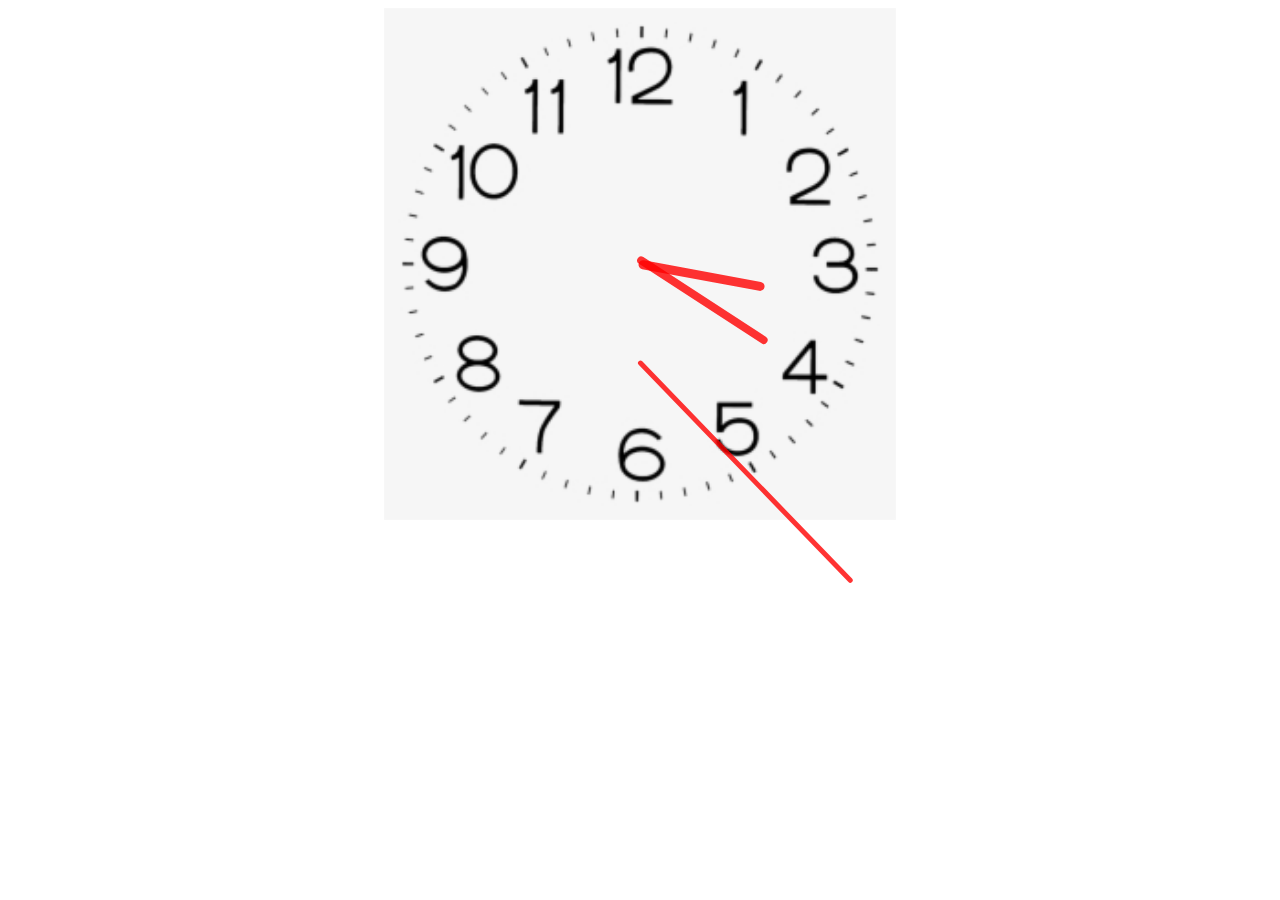
<file: Clock_work./index.html>
<!DOCTYPE html>
<html lang="en">
<head>
    <link rel="stylesheet" href="style.css">
    <script src="index.js"></script>
</head>
<body>
    <div id="clockContainer">
        <div id="hour"></div>
        <div id="minute"></div>
        <div id="second"></div>
    </div>
</body>
</html>
</file>
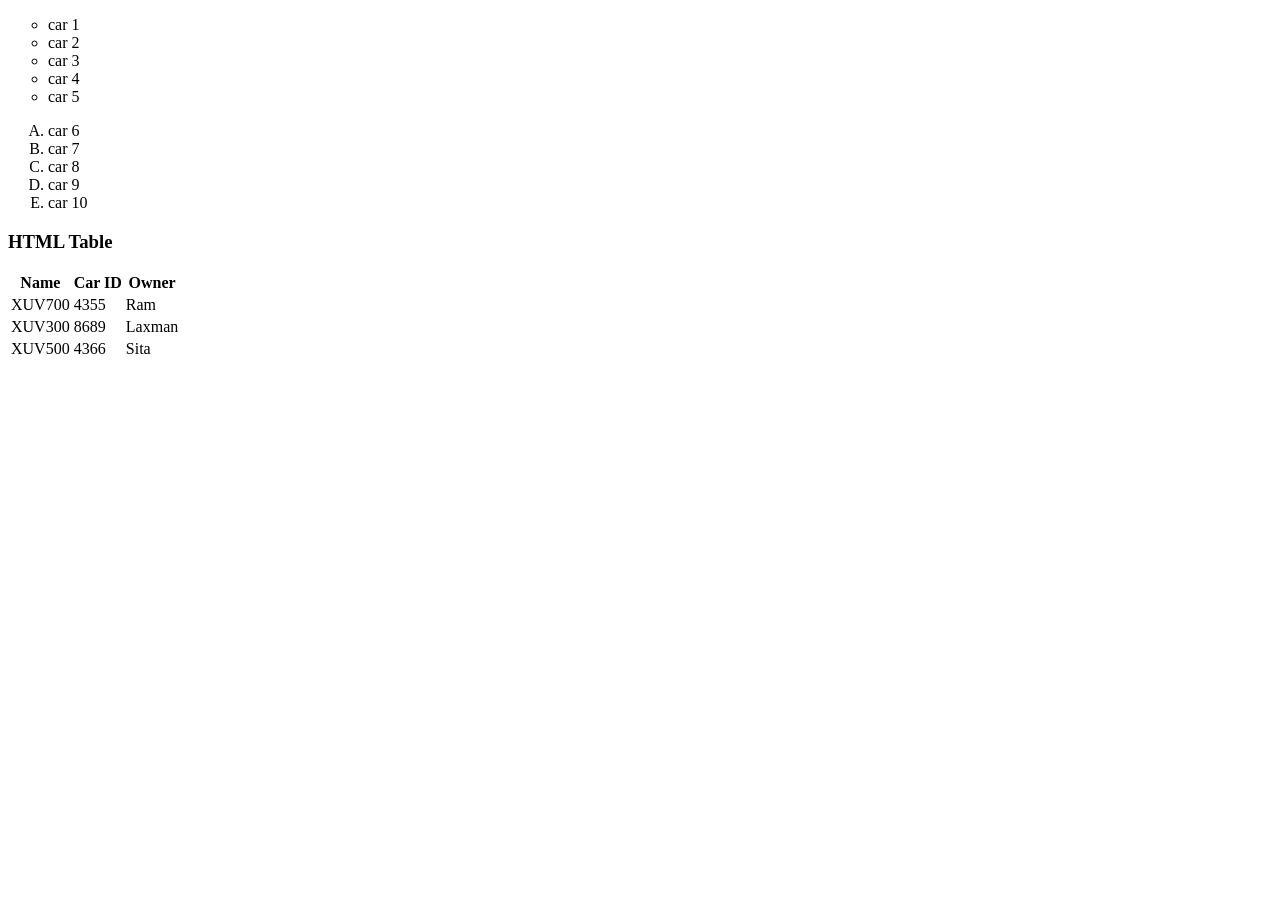
<file: HTML/Assessment 2.html>
<!DOCTYPE html>
<html lang="en">
<head>
    <meta charset="UTF-8">
    <meta http-equiv="X-UA-Compatible" content="IE=edge">
    <meta name="viewport" content="width=device-width, initial-scale=1.0">
    <title>Web Development 7</title>
</head>
<body>
    
    <ul type="circle">
        <li>car 1</li>
        <li>car 2</li>
        <li>car 3</li>
        <li>car 4</li>
        <li>car 5</li>
    </ul>

    <ol type="A">
    <li>car 6</li>
    <li>car 7</li>
    <li>car 8</li>
    <li>car 9</li>
    <li>car 10</li>
    </ol>

    <!-- Tables -->
    <h3>HTML Table</h3>
    <table>
        <thead>
            <tr>
                <th>Name</th>
                <th>Car ID</th>
                <th>Owner</th>
            </tr>
        </thead>
        <tbody>
            <tr>
                <td>XUV700</td>
                <td>4355</td>
                <td>Ram</td>
            </tr>
            <tr>
                <td>XUV300</td>
                <td>8689</td>
                <td>Laxman</td>
            </tr>
            <tr>
                <td>XUV500</td>
                <td>4366</td>
                <td>Sita</td>
            </tr>
            

        </tbody>
    </table>
    <!-- create another table for bikes -->
</body>
</html>
</file>
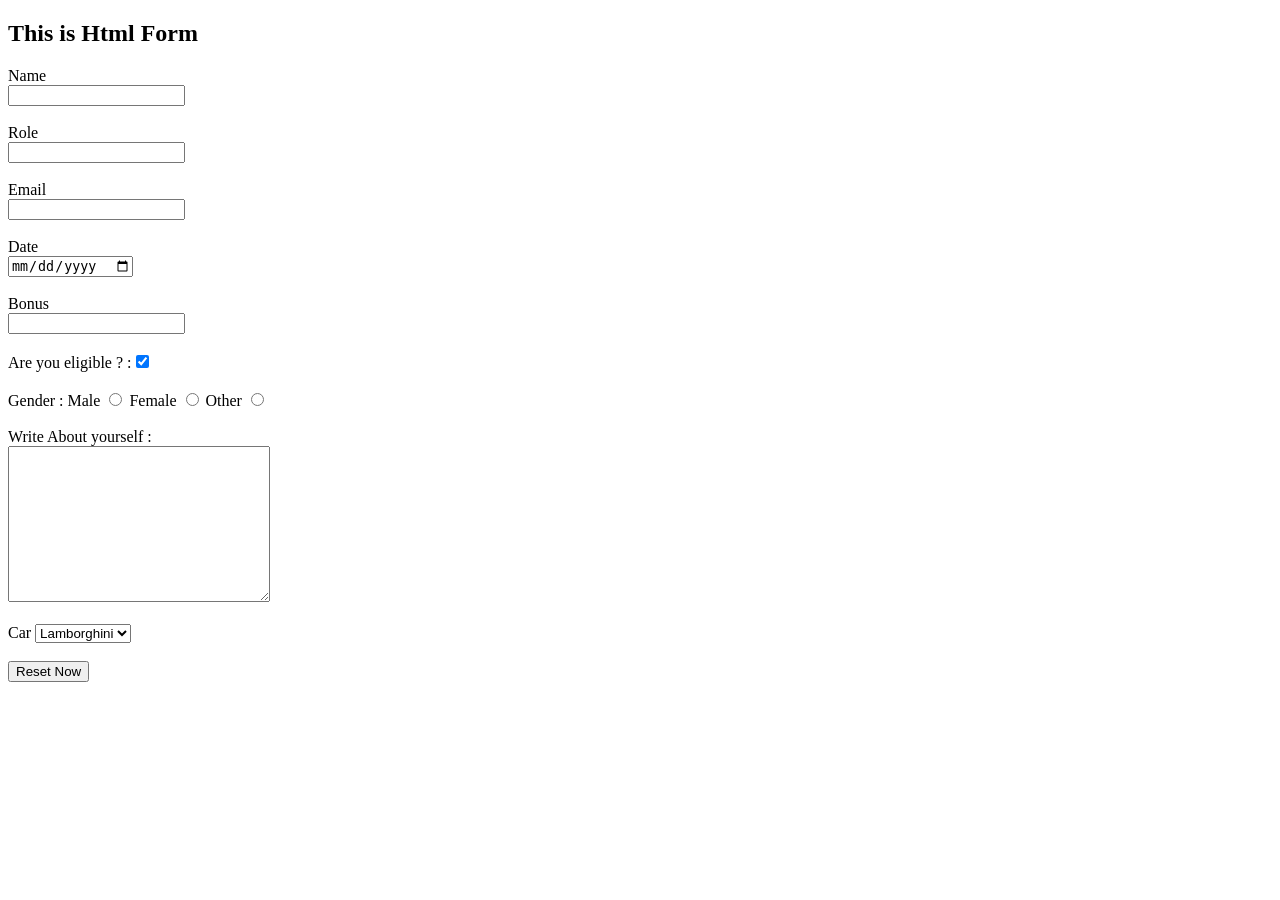
<file: HTML/Assessment 3.html>
<!DOCTYPE html>
<html lang="en">
<head>
    <meta charset="UTF-8">
    <meta http-equiv="X-UA-Compatible" content="IE=edge">
    <meta name="viewport" content="width=device-width, initial-scale=1.0">
    <title>HTMl form Development</title>
</head>
<body>
    <h2>This is Html Form </h2>
    <form action="backend.php"></form>
    <label for="Name">Name</label>
    <div>
        <input type="text" name="myName" id="Name">
    </div>
    <br>
    <label for="Role">Role</label>
    <div>
      <input type="text" name="myRole" id="Role">
    </div>
    <br>
    <label for="Email">Email</label>

    <div>
        <input type="email" name="myEmail" id="Email">
    </div>
    <br>
    <label for="Date">Date</label>

    <div>
        <input type="date" name="myDate" id="Date">
    </div>
    <br>
    <label for="Bonus">Bonus</label>

    <div>
        <input type="number" name="myBonus" id="Bonus">
    </div>
    <br>
    <div>
        Are you eligible ? :<input type="checkbox" name="myeligiblity" checked id="Are you eligible ? ">
    </div>
    <br>
    <div>
        Gender : Male <input type="radio" name="myGender"> Female <input type="radio" name="myGender"> Other <input type="radio" name="myGender">
    </div>
    <br>

    <div>
        Write About yourself : <br> <textarea name="myText" id="Write About yourself" cols="30" rows="10"></textarea>
    </div>
    <br>
    <div>
        <label for="car">Car</label>
        <select name="myCar" id="car">
        <option value="Indica">Indica</option>
        <option value="Swift">Swift</option>
        <option value="Lamborghini" selected>Lamborghini</option>
    </select>
    </div>
    <br>

    <div>
        <!-- Add a submit button here -->
        <input type="reset" value="Reset Now">

    </div>
</body>
</html>
</file>
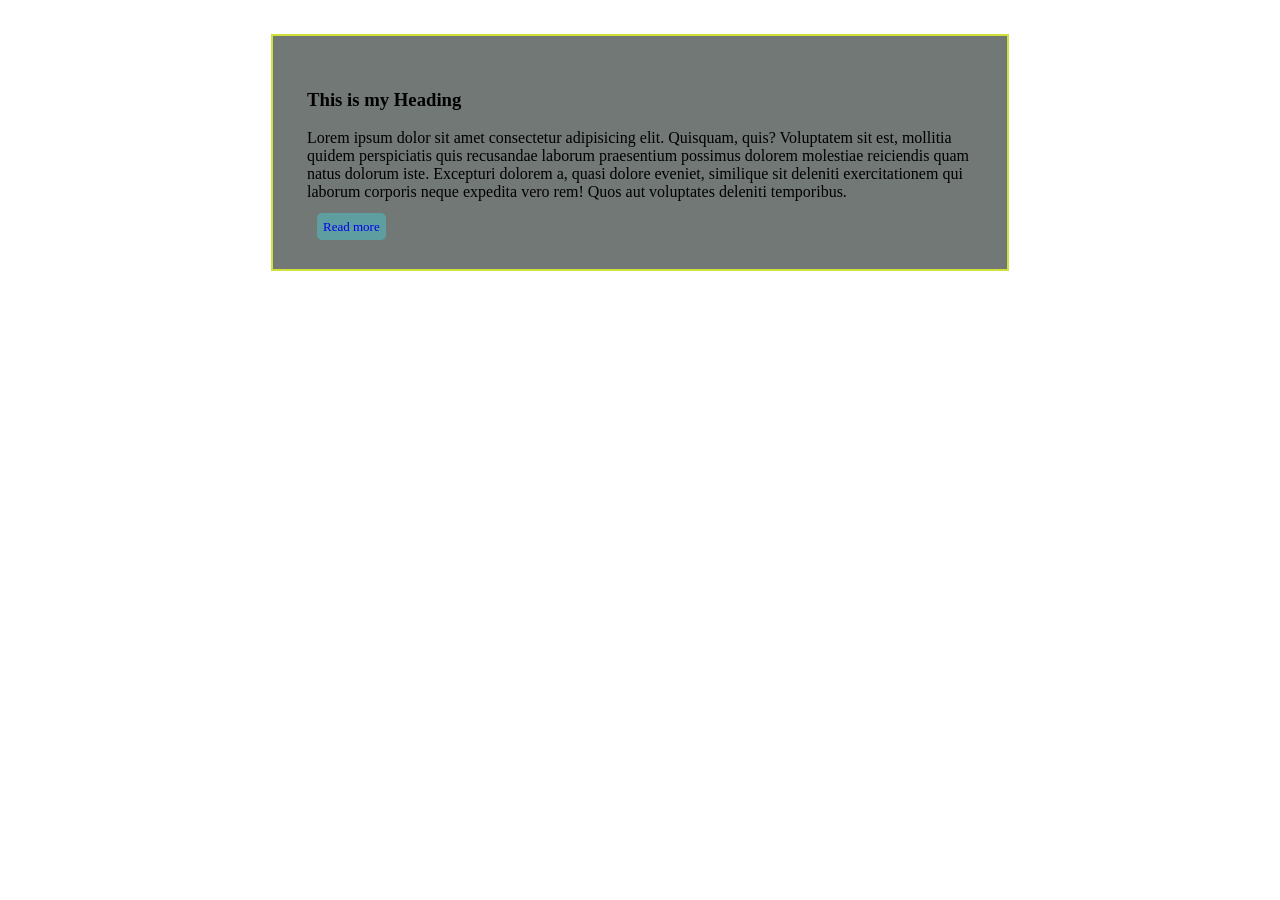
<file: HTML/Assessment 5.html>
<!DOCTYPE html>
<html lang="en">

<head>
   <meta charset="UTF-8">
   <meta http-equiv="X-UA-Compatible" content="IE=edge">
   <meta name="viewport" content="width=device-width, initial-scale=1.0">
   <title>Pseudo selectors @ more designing</title>
   <style>
      .container {
         border: 2px solid rgb(208, 225, 58);
         background-color: rgb(114, 120, 118);
         padding: 34px;
         margin: 34px auto;
         width: 666px;
      }

      a {
         text-decoration: none;
      }

      a:hover {
         color: chartreuse;
         background-color: rgb(133, 28, 28);
      }

      .btn:hover {
         color: chartreuse;
         background-color: rgb(220, 161, 161);
         border: 2px solid black;



      }

      a:visited {
         background-color: rgb(236, 234, 234);
      }

      a:active {
         background-color: rgb(133, 10, 10);
      }

      .btn {
         background-color: cadetblue;
         padding: 6px;
         border: none;
         margin: 10px;
         cursor: pointer;
         border-radius: 5px;
         font-size: 13px;
      }
   </style>
</head>
<!-- create another paragraph - input lorem 34  -->
<!-- add another background for the another para -->
<body>
   <div class="container" id="cont1">
      <h3>This is my Heading</h3>
      <p>Lorem ipsum dolor sit amet consectetur adipisicing elit. Quisquam, quis? Voluptatem sit est, mollitia quidem
         perspiciatis quis recusandae laborum praesentium possimus dolorem molestiae reiciendis quam natus dolorum iste.
         Excepturi dolorem a, quasi dolore eveniet, similique sit deleniti exercitationem qui laborum corporis neque
         expedita vero rem! Quos aut voluptates deleniti temporibus.</p>

      <a href="https://www.facebook.in/" class="btn">Read more</a>
     <!-- create a contact us button here -->
   </div>
</body>

</html>
</file>
<file: Clock_work./style.css>
#clockContainer {
    position: relative;
    margin: auto;
    height: 40vw;
    width: 40vw;
    background: url(clock.png) no-repeat;
    background-size: 100%;
}

#hour,
#minute,
#second {
    position: absolute;
    background: red;
    border-radius: 10px;
    transform-origin: bottom;
}

#hour {
    width: 1.8%;
    height: 25%;
    top: 25%;
    left: 48.85%;
    opacity: 0.8;
}

#minute {
    width: 1.6%;
    height: 30%;
    top: 19%;
    left: 48.9%;
    opacity: 0.8;
}

#second {
    width: 1%;
    height: 60%;
    top: 9%;
    left: 49.25%;
    opacity: 0.8;
}
</file>
